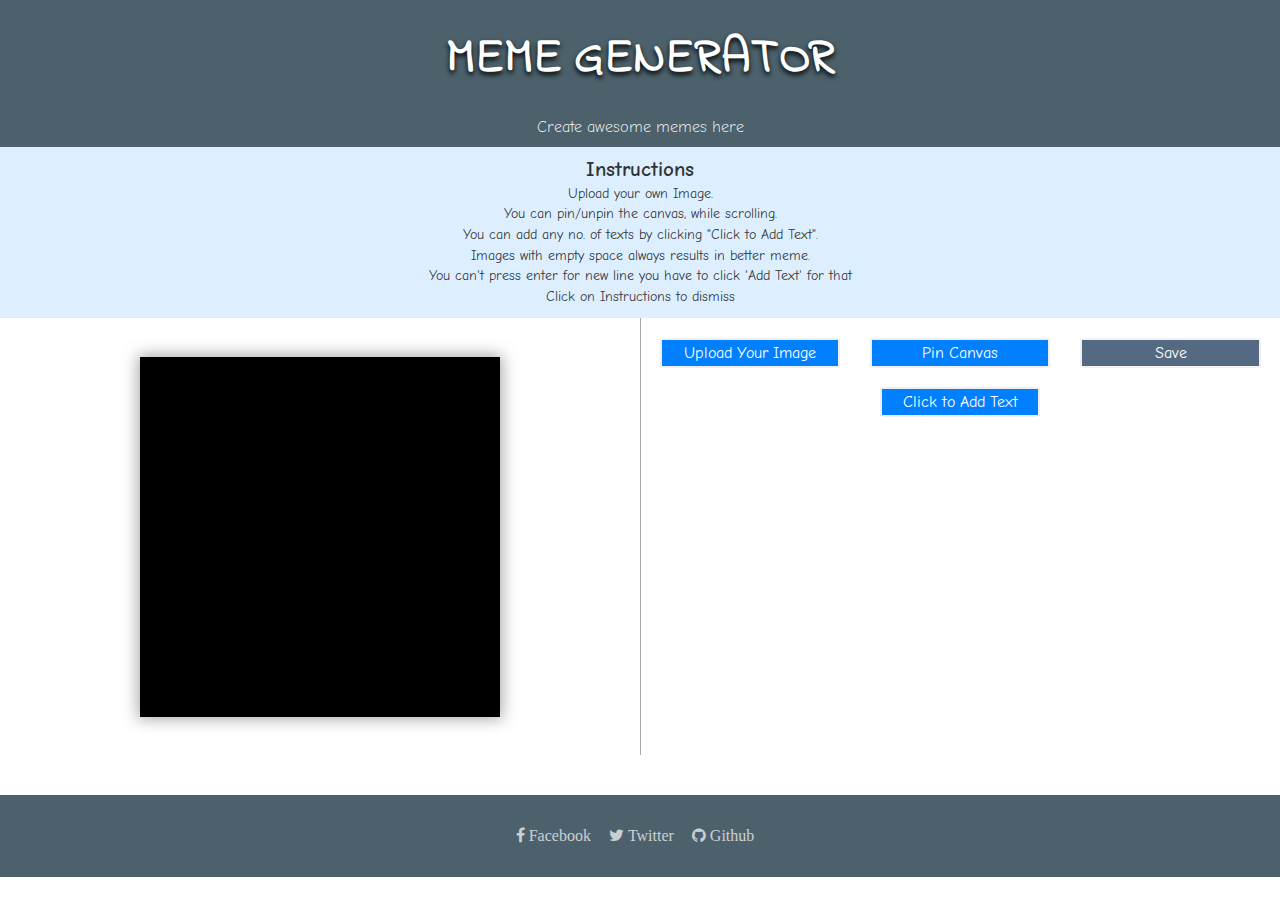
<file: index.html>
<!DOCTYPE html>
<html lang="en">
<head>
<meta charset="UTF-8">
<meta name="viewport" content="width=device-width, initial-scale=1.0">
<link href="https://fonts.googleapis.com/css2?family=Comic+Neue&display=swap" rel="stylesheet">
<link href="https://fonts.googleapis.com/css2?family=Teko:wght@700&display=swap" rel="stylesheet">
<link href="https://fonts.googleapis.com/css2?family=Indie+Flower&display=swap" rel="stylesheet">
<link rel="stylesheet" href="https://cdnjs.cloudflare.com/ajax/libs/font-awesome/4.7.0/css/font-awesome.min.css">
<title>MEME generator!</title>
<link rel="stylesheet" href="style.css">
</head>
<body>
<div class="wrapper">
  <header>
    <h1 class="heading">MEME GENERATOR</h1>
    <p class="heading">Create awesome memes here</p>
  </header>
  <script>
    const bgCol=`rgb(${Math.random()*150},${Math.random()*150},${Math.random()*150})`
    document.querySelector("header").style.background=bgCol!="rgb(255,255,255)"?bgCol:'rgb(255,0,76)';
  </script>
  <div class="intro">
    <h3>Instructions</h3>
    <script>
      document.querySelector("div.intro > h3").addEventListener("click",()=>{
        document.querySelector("div.intro > ul").classList.toggle("hide");
      })
    </script>
    <ul>
      <li>Upload your own Image.</li>
      <li>You can pin/unpin the canvas, while scrolling.</li>
      <li>You can add any no. of texts by clicking "Click to Add Text".</li>
      <li>Images with empty space always results in better meme.</li>
      <li>You can't press enter for new line you have to click 'Add Text' for that</li>
      <li>Click on Instructions to dismiss</li>
    </ul>
  </div>
  <div class="content">
    <div class="canvas borderAdder">
      <div id="floatCanvas">
        <canvas id="c"></canvas>
      </div>
      <script>
        let miniWidth=(screen.width>screen.height)?screen.height: screen.width;//getting small value
        miniWidth=(miniWidth<830)?miniWidth:miniWidth/2;
        document.querySelector('#c').width=0.8*miniWidth;
        document.querySelector('#c').height=0.8*miniWidth;
      </script>
    </div>
    <div class="toRight borderAdder">
      <div class="parentPin">
        <div class="pin">
          <button id="pin">Pin Canvas</button>
          <script>
            const clientCanvasContainer=document.querySelector('.canvas').offsetHeight;
            document.querySelector('#pin').addEventListener('click',(e)=>{
              if(document.querySelector('#floatCanvas').style.position=="fixed"){
                document.querySelector('#floatCanvas').style.position="";
                e.target.innerHTML="Pin Canvas";
              }
              else{
                e.target.innerHTML="Unpin Canvas";
                document.querySelector('#floatCanvas').style.position="fixed";
                document.querySelector('.canvas').style.height=`${clientCanvasContainer}px`;
              }
            });
          </script>
        </div>
        <div class="save">
          <a href="#" class="saveBtn1">Save</a>
          <script>
            const saveBtn1=document.querySelector(".saveBtn1");
            //saviour
            saveBtn1.addEventListener('click',(e)=>{
              e.target.innerHTML="Saved"
              setTimeout((e)=>{
                saveBtn1.innerHTML="Save";
              },4000)
              e.target.setAttribute("href",c.toDataURL("image/png"));
              e.target.setAttribute("download","img.png");
              
            });
          </script>
        </div>
        <div class="imginp">
          <label id="imglabel" for="ImageInput">Upload Your Image</label>
          <input id='img' name="ImageInput" accept="image/*" type="file">
          <script>
            document.getElementById("img").addEventListener("input",()=>{
              document.getElementById("imglabel").innerHTML="Change Image";
            })
          </script>
        </div>
      </div>
      <div class="app">
      </div>
      <div class="plusBtnParent">
        <button id="plus">Click to Add Text</button>
      </div>
    </div>
  </div>
  <footer>
    <ul>
      <li><a class="fa fa-facebook" href="https://www.facebook.com/utkarsh.utkarsh.927"> Facebook</a></li>
      <li><a class="fa fa-twitter" href="https://twitter.com/utkarshdhiman48"> Twitter </a></li>
      <li><a class="fa fa-github" href="https://github.com/utkarsh48"> Github </a></li>
    </ul>
  </footer>
  <script>
    document.querySelector("footer").style.background=bgCol!="rgb(255,255,255)"?bgCol:'rgb(255,0,76)';
  </script>
</div>
<script src="canvas.js"></script>
</body>
</html>
</file>
<file: style.css>
* {
  margin: 0;
  padding: 0;
  font-family: 'Comic Neue', sans-serif;
  -webkit-box-sizing: border-box;
          box-sizing: border-box;
  -webkit-transition-duration: 0.3s;
          transition-duration: 0.3s;
}

.wrapper {
  font-size: 1em;
  color: rgba(0, 0, 0, 0.8);
}

.wrapper header {
  font-size: inherit;
  overflow: hidden;
  text-align: center;
}

.wrapper header .heading {
  color: white;
}

.wrapper header h1 {
  font-family: 'Indie Flower',sans-serif;
  font-weight: 700;
  font-size: 3em;
  margin: 0.5em auto;
  text-shadow: 0px 3px 5px black;
}

.wrapper header p {
  margin: 0.7em auto;
  font-weight: lighter;
}

.wrapper .intro {
  background-color: #def;
  text-align: center;
  padding: 10px;
  font-size: 1rem;
  overflow: hidden;
}

.wrapper .intro h3 {
  font-family: 'Comic Neue', sans-serif;
  font-size: 1.3em;
}

.wrapper .intro h3:hover {
  cursor: pointer;
}

.wrapper .intro li {
  margin: 0.25em;
  list-style-type: none;
  font-size: 0.9em;
}

.wrapper .content {
  display: -webkit-box;
  display: -ms-flexbox;
  display: flex;
}

.wrapper .content .borderAdder {
  -webkit-box-flex: 1;
      -ms-flex: 1;
          flex: 1;
}

.wrapper .content .canvas {
  padding: 3% 0;
}

.wrapper .content .canvas #floatCanvas {
  z-index: 99;
}

.wrapper .content .canvas #floatCanvas #c {
  margin: 0 auto;
  display: block;
  -webkit-box-shadow: 0px 0px 15px 2px #a8a8a8;
          box-shadow: 0px 0px 15px 2px #a8a8a8;
}

.wrapper .content .toRight {
  border-left: 1px solid #aaa;
}

.wrapper .content .toRight .parentPin {
  overflow: hidden;
  padding: 3%;
  display: -webkit-box;
  display: -ms-flexbox;
  display: flex;
  -webkit-box-align: center;
      -ms-flex-align: center;
          align-items: center;
  -webkit-box-pack: justify;
      -ms-flex-pack: justify;
          justify-content: space-between;
}

.wrapper .content .toRight .parentPin .pin {
  -webkit-box-ordinal-group: 3;
      -ms-flex-order: 2;
          order: 2;
  -ms-flex-preferred-size: 30%;
      flex-basis: 30%;
}

.wrapper .content .toRight .parentPin .pin #pin {
  width: 100%;
  overflow: hidden;
}

.wrapper .content .toRight .parentPin .save {
  -webkit-box-ordinal-group: 4;
      -ms-flex-order: 3;
          order: 3;
  padding: 0;
  -ms-flex-preferred-size: 30%;
      flex-basis: 30%;
  overflow: hidden;
}

.wrapper .content .toRight .parentPin .save .saveBtn1 {
  color: white;
  background-color: #2a4663;
  border: 2px solid #eee;
  border-radius: 5%;
  padding: 0.25rem;
  text-decoration: none;
  outline: 1px black;
  text-align: center;
  display: block;
  margin: auto;
  width: 100%;
  opacity: 0.8;
}

.wrapper .content .toRight .parentPin .save .saveBtn1:focus {
  opacity: 1;
  border: 2px solid black;
}

.wrapper .content .toRight .parentPin .imginp {
  -webkit-box-ordinal-group: 2;
      -ms-flex-order: 1;
          order: 1;
  -ms-flex-preferred-size: 30%;
      flex-basis: 30%;
  max-width: 50%;
  overflow: hidden;
  position: relative;
}

.wrapper .content .toRight .parentPin .imginp #img {
  top: 0;
  left: 0;
  opacity: 0;
  position: absolute;
  width: 100%;
  padding: 0.25em;
}

.wrapper .content .toRight .parentPin .imginp label {
  color: white;
  border: 2px solid #eee;
  border-radius: 5%;
  padding: 0.25rem;
  background-color: #0080ff;
  text-align: center;
  display: block;
}

.wrapper .content .toRight .app {
  display: -webkit-box;
  display: -ms-flexbox;
  display: flex;
  -webkit-box-orient: vertical;
  -webkit-box-direction: normal;
      -ms-flex-direction: column;
          flex-direction: column;
  -webkit-box-align: center;
      -ms-flex-align: center;
          align-items: center;
  -webkit-box-pack: center;
      -ms-flex-pack: center;
          justify-content: center;
}

.wrapper .content .toRight .app .appendie {
  margin: 1em;
  -webkit-box-shadow: 0 0 15px 2px #a8a8a8;
          box-shadow: 0 0 15px 2px #a8a8a8;
  width: 100%;
  padding: 1em;
  display: -webkit-box;
  display: -ms-flexbox;
  display: flex;
  -webkit-box-orient: vertical;
  -webkit-box-direction: normal;
      -ms-flex-direction: column;
          flex-direction: column;
}

.wrapper .content .toRight .app .appendie .appendieInput {
  margin-bottom: 1em;
}

.wrapper .content .toRight .app .appendie .appendieLabel {
  margin: 0.5em;
}

.wrapper .content .toRight .app .appendie .subAppendie {
  background-color: #def;
  display: -webkit-box;
  display: -ms-flexbox;
  display: flex;
  -webkit-box-orient: vertical;
  -webkit-box-direction: normal;
      -ms-flex-direction: column;
          flex-direction: column;
  padding: 2em;
}

.wrapper .content .toRight .plusBtnParent #plus {
  display: block;
  margin: auto;
  width: 25%;
  max-width: 50%;
}

.wrapper footer {
  margin-top: 2.5em;
  text-align: center;
  padding: 1.75em;
}

.wrapper footer ul {
  display: -webkit-box;
  display: -ms-flexbox;
  display: flex;
  -webkit-box-pack: center;
      -ms-flex-pack: center;
          justify-content: center;
}

.wrapper footer ul li {
  margin: 0.25em;
  list-style-type: none;
  color: white;
}

.wrapper footer ul li a {
  text-decoration: none;
  display: inline-block;
  color: white;
  opacity: 0.7;
  margin-right: 10px;
}

.wrapper footer ul li a:hover {
  opacity: 1;
}

@media all and (max-width: 830px) {
  .wrapper header h1 {
    font-size: 2em;
  }
  .wrapper header p {
    font-size: 1em;
  }
  .wrapper .intro li {
    font-size: 1em;
  }
  .wrapper .content {
    -ms-flex-wrap: wrap;
        flex-wrap: wrap;
  }
  .wrapper .content .borderAdder {
    -ms-flex-preferred-size: 100%;
        flex-basis: 100%;
  }
  .wrapper .content .canvas {
    padding: 3%;
  }
  .wrapper .content .canvas #floatCanvas {
    width: 100%;
    left: 0;
    top: 0;
  }
  .wrapper .content .canvas #floatCanvas #c {
    margin: auto;
  }
  .wrapper .content .toRight {
    border: none;
  }
  .wrapper .content .toRight .parentPin {
    -ms-flex-wrap: wrap;
        flex-wrap: wrap;
  }
  .wrapper .content .toRight .parentPin .pin {
    -ms-flex-preferred-size: 100%;
        flex-basis: 100%;
    margin-bottom: 1em;
  }
  .wrapper .content .toRight .parentPin .save {
    -ms-flex-preferred-size: 100%;
        flex-basis: 100%;
    margin-bottom: 1em;
  }
  .wrapper .content .toRight .parentPin .imginp {
    -ms-flex-preferred-size: 100%;
        flex-basis: 100%;
    margin-bottom: 1em;
    width: 100%;
    max-width: 100%;
  }
  .wrapper .content .toRight .plusBtnParent #plus {
    width: 80%;
    max-width: 90%;
  }
}

@media all and (max-width: 500px) {
  .content {
    -ms-flex-wrap: wrap;
        flex-wrap: wrap;
  }
  .content .borderAdder {
    -ms-flex-preferred-size: 100%;
        flex-basis: 100%;
  }
  .content .canvas {
    padding: 0;
  }
  .content .canvas #floatCanvas #c {
    margin: 0;
  }
}

@media all and (max-width: 290px) {
  .wrapper .content {
    -ms-flex-wrap: wrap;
        flex-wrap: wrap;
  }
  .wrapper .content .borderAdder {
    width: 100%;
  }
  .wrapper .content .canvas #floatCanvas #c {
    margin: auto;
  }
}

button {
  padding: 0.25em;
  color: white;
  background-color: #0080ff;
  border: 2px solid #eee;
  border-radius: 5%;
  font-size: 1em;
}

/****************************/
.hide {
  display: none;
}
/*# sourceMappingURL=style.css.map */
</file>
